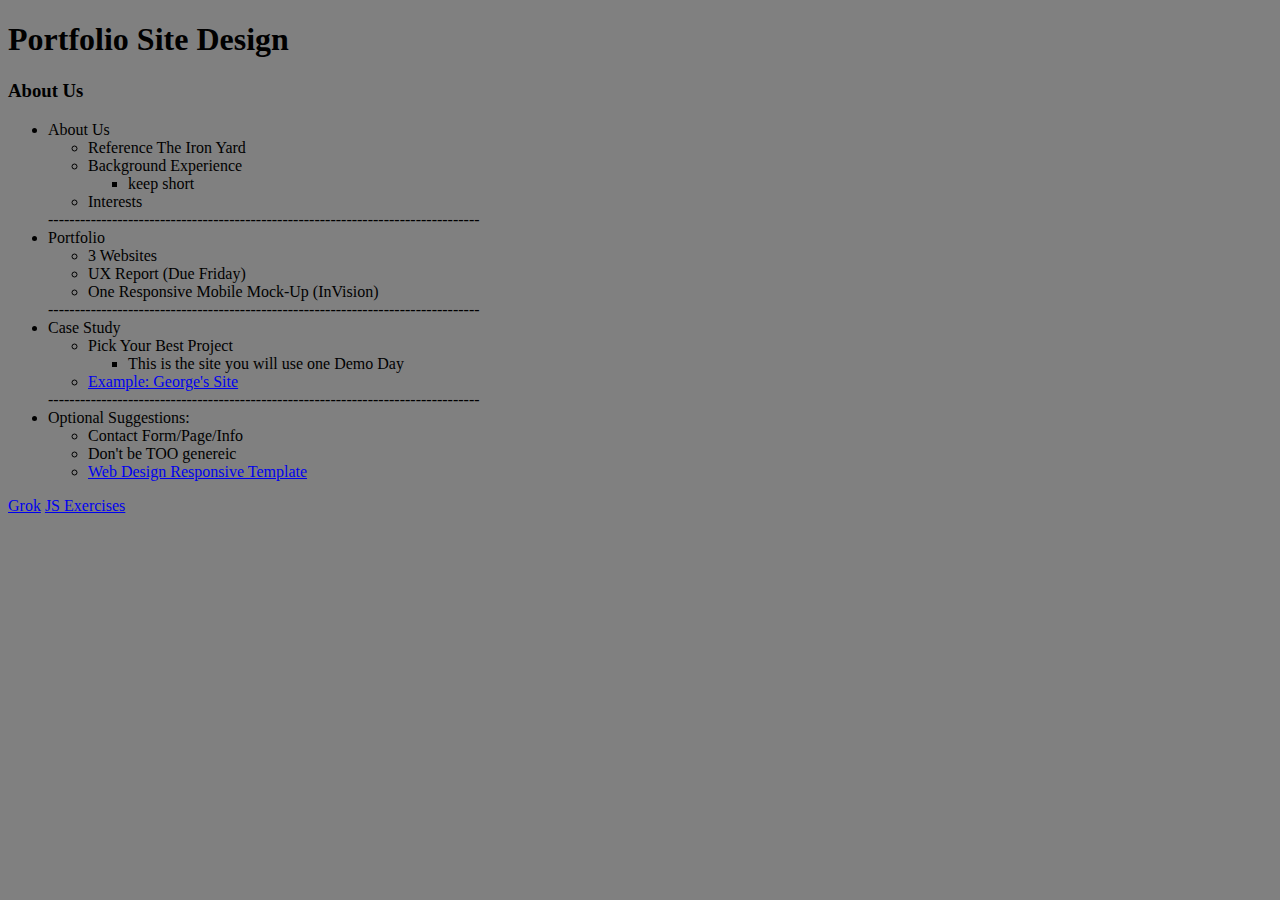
<file: index.html>
<!DOCTYPE html>
<html lang="en">
<head>
	<title>Document</title>
</head>
<body style="background: gray">
	<h1>Portfolio Site Design</h1>
	<h3>About Us</h3>
	<ul>
		<li>About Us
			<ul>
				<li>Reference The Iron Yard</li>
				<li>Background Experience
					<ul>
						<li>keep short</li>
					</ul>
				</li>
				<li>Interests</li>
			</ul>
		</li>
---------------------------------------------------------------------------------
		<li>Portfolio
			<ul>
				<li>3 Websites</li>
				<li>UX Report (Due Friday)</li>
				<li>One Responsive Mobile Mock-Up (InVision)</li>
			</ul>
		</li>
---------------------------------------------------------------------------------
		<li>Case Study</li>
		<ul>
			<li>Pick Your Best Project
				<ul>
					<li>This is the site you will use one Demo Day</li>
				</ul>
			</li>
			<li><a href="http://www.geoperez.com">Example: George's Site</a></li>
		</ul>
---------------------------------------------------------------------------------
	<li>Optional Suggestions:
		<ul>
			<li>Contact Form/Page/Info</li>
			<li>Don't be TOO genereic</li>
			<li><a href="https://www.google.com/search?q=web+design+responsive+template&espv=2&biw=1920&bih=910&source=lnms&tbm=isch&sa=X&ei=aV2RVYewEYjt-AGIlYGwBQ&ved=0CAYQ_AUoAQ">Web Design Responsive Template</a></li>
		</ul>
	</li>
	</ul>


	<a href="Grok/index.html">Grok</a>
	<a href="Javascript Practice">JS Exercises</a>
</body>
</html>
</file>
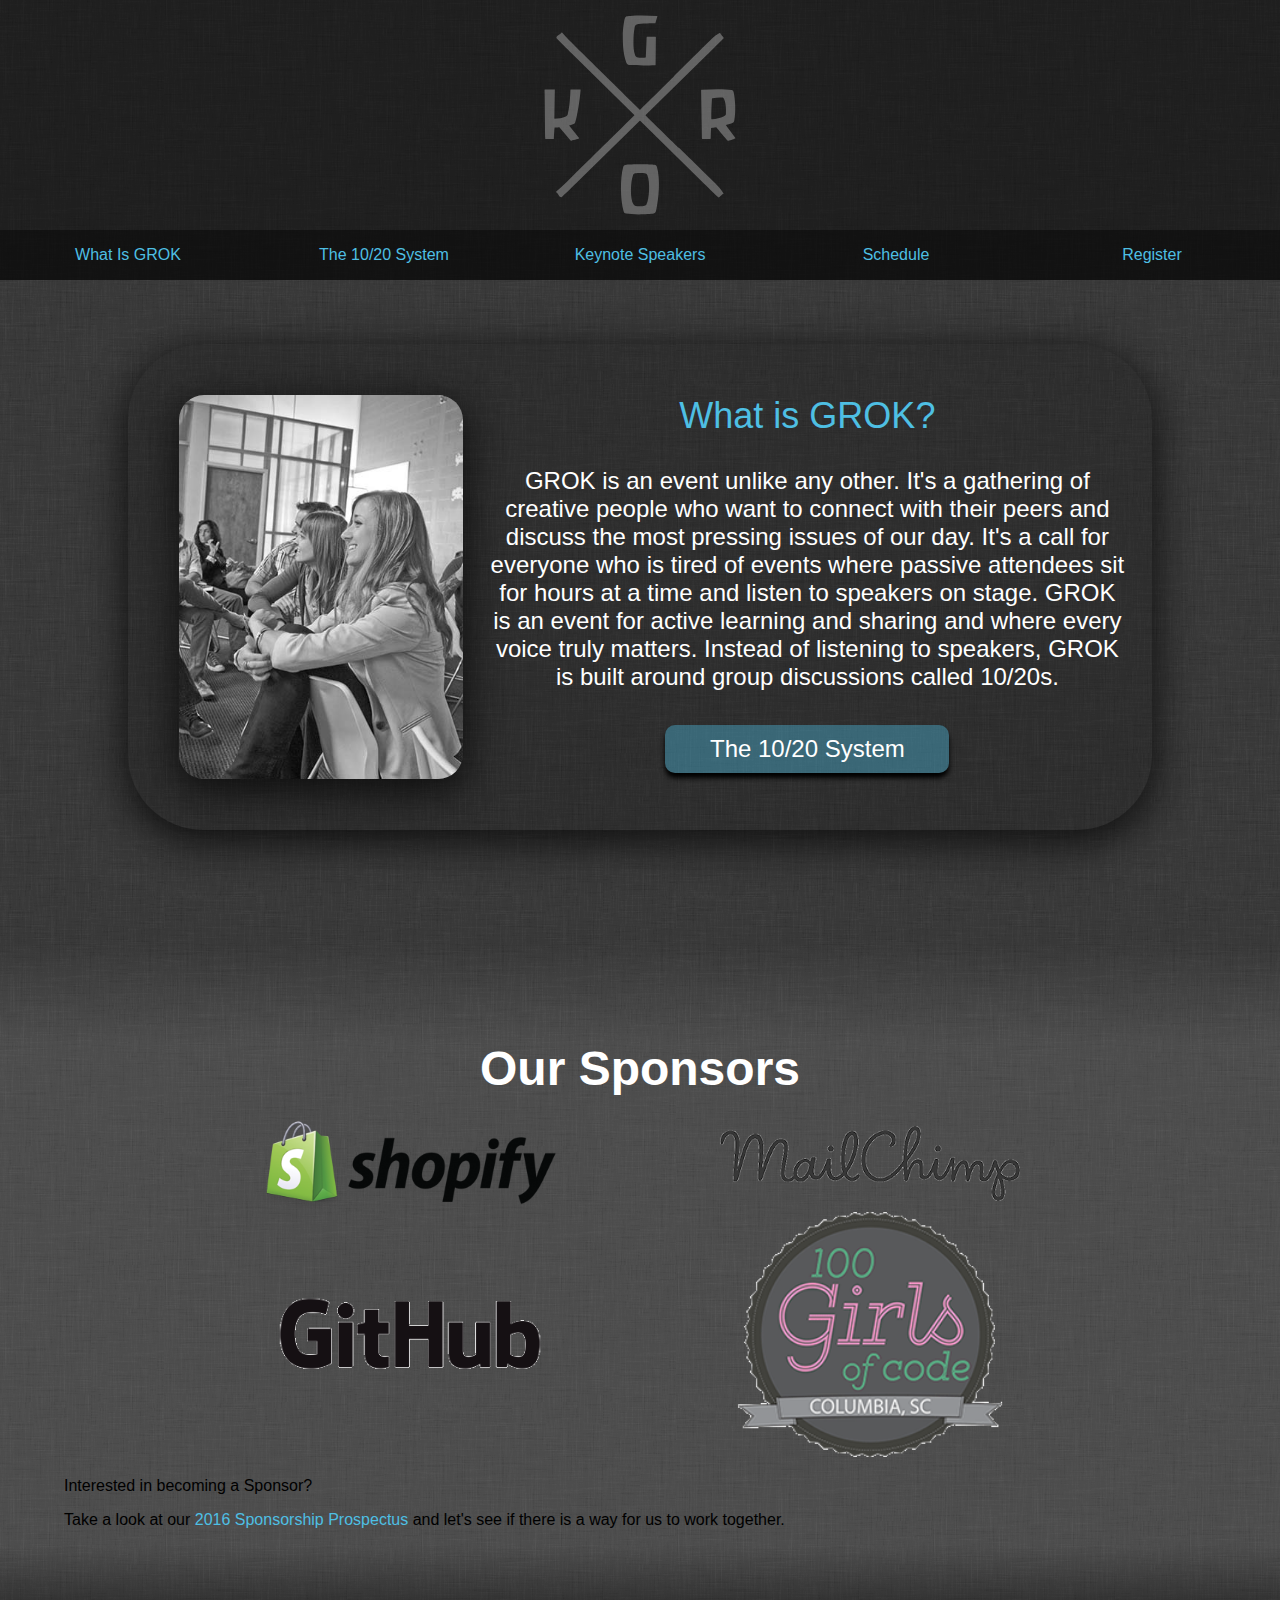
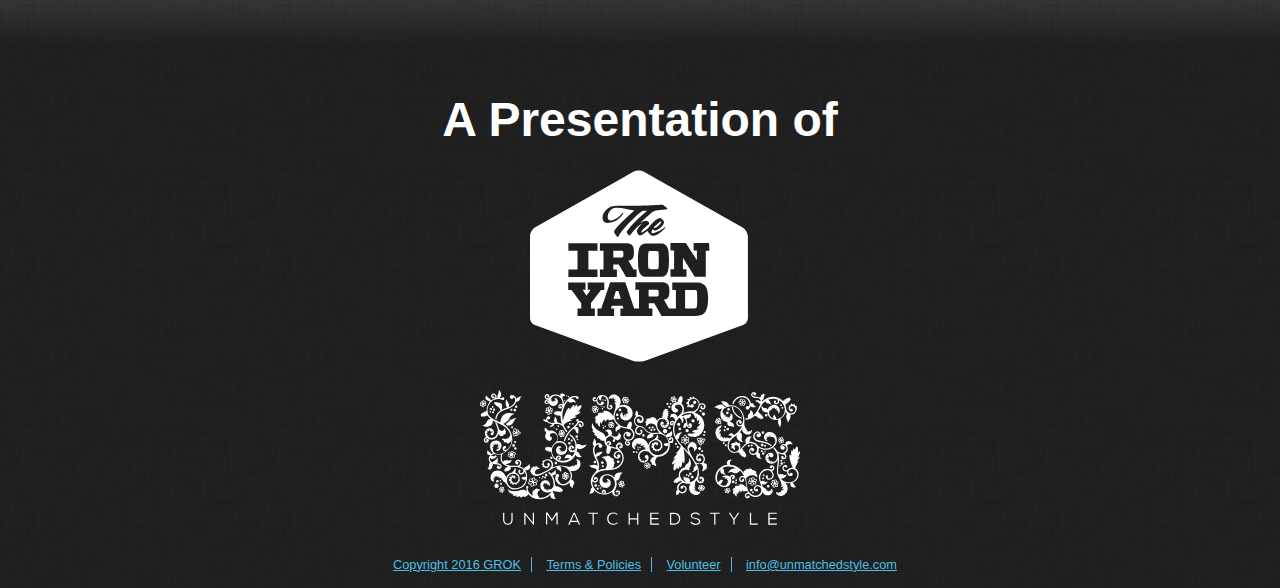
<file: Grok/index.html>
<!DOCTYPE HTML>
<html>
	<head>
		<title>Greenville GROK 2016</title>
			<link rel="stylesheet" type="text/css" href="css/normalize.css">
			<link rel="stylesheet" type="text/css" href="css/styles.css">
			<script src="js/jquery-1.11.3.min.js"></script>	
			<script src="js/script.js"></script>
	</head>

	<body>
		<!-- Div that contains entire site -->
		<div class="site"> 
			
			<header>
				
				 <!-- Div Containing entire Header -->
				<div class="header cf">
						
					<div class="logodiv cf"><img src="img/logo.svg" alt="GROK Logo">
					</div><ul class="mainnav">
						
						<a href="#"><li class="navbutton nb1"><p>What Is GROK</p></li></a
						><a href="#"><li class="navbutton nb2"><p>The 10/20 System</p></li></a
						><a href="#"><li class="navbutton nb4"><p>Keynote Speakers</p></li></a
						><a href="#"><li class="navbutton nb5"><p>Schedule</p></li></a
						><a href="#"><li class="navbutton nb6"><p>Register</p></li></a
					></ul>
				</div> <!-- End of div.header -->
			</header> <!-- End of Header -->

			<!-- Main Content -->
			<div class="bodywrapper"> 

				<!-- Div Containing entire Body -->
				<div class="body"> 
					
					<!-- Div Containing the Changeable Boxes -->					
					<div class="dyndiv cf"> 
						
						<div id="nb1" class="featurebox fb1 fbvis cf">
							<img src="img/boximg1.jpg" alt="" align="left" />
							<div class="right">
								<h2 class="featuretitle featuretitle1">What is GROK?</h2> <!-- End of .featuretitle1 -->
								<p class="featuretext featuretext1">GROK is an event unlike any other. It's a gathering of creative people who want to connect with their peers and discuss the most pressing issues of our day.
									It's a call for everyone who is tired of events where passive attendees sit for hours at a time and listen to speakers on stage. GROK is an event for active learning and sharing and where every voice truly matters.
									Instead of listening to speakers, GROK is built around group discussions called 10/20s.</p> <!-- End of .featuretext1 -->
									<button class="navbutton nb2">The 10/20 System</button>
							</div> <!-- End of .right -->
						</div> <!-- End of .featurebox1 -->
						
						<div id="nb2" class="featurebox fb2 fbhid cf">
							<img src="img/boximg2.png" alt="" align="left" />
							<div class="right">
								<h2 class="featuretitle featuretitle2">The 10/20 System</h2> <!-- End of .featuretitle2 -->
								<p class="featuretext featuretext2">10/20s are mediated discussions between about a dozen participants. Any participant in a 10/20 can propose a topic for discussion. You can talk about software, your work environment, your personal challenges - anything that's on your mind.</p> <!-- End of .featuretext2 -->
								<p class="featuretext featuretext21">After 10 minutes of conversation, the session leader can choose to close the topic and ask for another. If the conversation is particularly interesting, the session leader can extend the clock for another 10 minutes, hence the name, "10/20s." </p> <!-- End of .featuretext featuretext2 1 -->
							</div> <!-- End of .right -->								
						</div> <!-- End of .featurebox2 -->

						<div id="nb4" class="featurebox fb4 fbhid cf">
								<h1>Keynote Speakers</h1>
								<div class="fb4box cf">
									<img src="img/aaron-draplin.jpg" alt="" align="left" />
									<div class="right">
										<h2 class="featuretitle featuretitle4">Aaron Draplin, Draplin Design</h2> <!-- End of .featuretitle4 -->
										<p class="featuretext featuretext4">Raised in the Michigan Northwoods, schooled at the Minneapolis College of Art and Design, and currently hunkered down in the mighty Pacific Northwest, the <a href="http://draplin.com/">Draplin Design Co.</a> proudly rolls up its sleeves on a number of projects related to the Print, Identity, Web Development, Illustration and Gocco Muscle categories.</p> <!-- End of .featuretext4 -->
									</div> <!-- End of .right -->	
								</div> <!-- End of .fb4box -->

								<div class="fb4box boxright cf">
									<img src="img/carlsmith.jpg" alt="" align="right" />
									<div class="right">
										<h2 class="featuretitle featuretitle4">Carl Smith, nGen Works</h2> <!-- End of .featuretitle4 -->
										<p class="featuretext featuretext4">Owner and founder of <a href="http://ngenworks.com/">nGen Works</a>, Carl's role is that of an advisor, to nGen and other companies, on how to create self-sustaining teams that perfrom at the highest levels.</p> <!-- End of .featuretext4 -->
									</div> <!-- End of .right -->	
								</div> <!-- End of .fb4box -->

								<div class="fb4box cf">
									<img src="img/jenn-lukas.jpg" alt="" align="left" />
									<div class="right">
										<h2 class="featuretitle featuretitle4">Jenn Lukas, Ind. Web Designer</h2> <!-- End of .featuretitle4 -->
										<p class="featuretext featuretext4">Jenn Lukas is a multi-talented front-end consultant and freelancer developer in Philadelphia and is the founder of Ladies in Tech. She writes for <a href="http://www.thenerdary.net/">The Nerdary</a>, is a columnist for <a href="http://www.netmagazine.com/">.net magazine</a>, and has contributed to <a href="http://the-pastry-box-project.net/baker/jenn-lukas/">The Pastry Box Project</a>. She has spoken at a <a href="http://lanyrd.com/profile/jennlukas/">variety of conferences</a> including dConstruct, An Event Apart, and CSS Dev Conference.</p> <!-- End of .featuretext4 -->
										<p class="featuretext featuretext4">Jenn's past experiences range from creating Navy training simulations to leading the front-end team at Happy Cog as Interactive Development Director. She was named one of <a href="http://mashable.com/2010/07/28/developer-hacker-women-twitter/">Mashable's 15 Developer/Hacker Women to Follow on Twitter</a>, and you can find her on <a href="https://twitter.com/jennlukas">Twitter</a> posting development and cat-related news. When she's not crafting sites with the finest of web standards, Jenn teaches HTML and CSS for <a href="http://girldevelopit.com/chapters/philadelphia">GirlDevelopIt</a>.</p> <!-- End of .featuretext4 -->
									</div> <!-- End of .right -->	
								</div> <!-- End of .fb4box -->

								<div class="fb4box boxright cf">
									<img src="img/paul-roof.jpg" alt="" align="right" />
									<div class="right">
										<h2 class="featuretitle featuretitle4">Dr. Paul Roof, Holy City Beard & Moustache Society</h2> <!-- End of .featuretitle4 -->
										<p class="featuretext featuretext4">Paul Roof is an Associate Professor of Sociology at Charleston Southern University and specializes in urban studies and popular culture.</p> <!-- End of .featuretext4 -->
										<p class="featuretext featuretext4">In 2007, while teaching at the College of Charleston, Paul founded the Holy City Beard & Moustache Society. This American Beardsman's recent beard contest victories include 5th Place in the World Freestyle Beard 2011, 1st Place Freestyle Beard in the Miami Beard & Moustache Championships 2011, 3rd Place Full Beard Natural in the North Carolina Beard & Moustache Championships 2012, and 3rd Place Freestyle Beard in the East Coast Beard & Moustache Championships held in Philadelphia 2012, and 2nd Place Freestyle Beard in the National Beard & Moustache Championships held in New Orleans in 2013. His beard has been featured on Buzzfeed, GQ Magazine, UK Telegraph, Reader's Digest and Ripley's Believe It or Not!.</p> <!-- End of .featuretext4 -->
									</div> <!-- End of .right -->	
								</div> <!-- End of .fb4box -->
						</div> <!-- End of .featurebox4 -->
						
						<div id="nb5" class="featurebox fb5 fbhid cf">
							<!-- <img src="img/boximg5.png" alt="" align="left" /> -->
							<div class="right">
								<h2 class="featuretitle featuretitle5">Full Schedule</h2> <!-- End of .featuretitle5 -->
							</div> <!-- End of .right -->
							
							<div class="day day1">
								
								<a class="calday calday1" href="#">Tuesday, April 28th</a> <!-- End of .calday -->
								
								<div id="calday1" class="daybyday isHidden cf">
									
									<div class="bs">
										
										<div class="floater">
											
											<p>Check-in early with us at The Iron Yard</p>
											
											<p class="lastp">The Iron Yard HQ - Bank of America Building 4th floor, Main street Greenville, SC 29601 (<a href="https://goo.gl/maps/4ACOl">map</a>)</p>

										</div> <!-- End of .floater -->
										
										<div class="otherbs">

											<h3 class="time">6:00pm - 8:00pm</h3>
											
											<h4 class="info">Early Registration & Hang Out at The Iron Yard</h4>

										</div> <!-- End of .otherbs -->
									
									</div> <!-- End of .bs -->
								
								</div> <!-- End of .daybyday -->
							
							</div> <!-- End of .day -->
							
							<div class="day day2">
								<a class="calday calday2" href="#">Wednesday, April 29th</a> <!-- End of .calday -->
								<div id="calday2" class="daybyday isHidden cf">
									
									<div class="bs">
										
										<div class="floater">
											
											<p>Check-in early with us at the Mill.</p>
											
											<p class="lastp">*<a href="http://www.methodicalcoffee.com">Methodical Coffee</a> will have a pop-up brew bar on site in the mornings and afternoon so you can purchase some top-notch coffee to kick the day off with. (We'll also have complimentary brewed coffee and tea available all day.)</p>
										
										</div> <!-- End of .floater -->
										
										<div class="otherbs">
											
											<h3 class="time">7:30am</h3> <!-- End of .time -->
											
											<h4 class="info">Registration Opens</h4> <!-- End of .info -->
										
										</div> <!-- End of .otherbs -->
									
									</div> <!-- End of .bs -->

									<div class="bs">
										
										<div class="floater">
											
											<p>Carl Smith</p>
											
											<p>Owner and founder of nGen Works, Carl's role is that of an advisor, to nGen and other companies, on how to create self-sustaining teams that perform at the highest levels.</p>
										
										</div> <!-- End of .floater -->
										
										<div class="otherbs">
											
											<h3 class="time">9:00am - 10:00am</h3> <!-- End of .time -->
											
											<h4 class="info">Welcome Message & Opening Keynote</h4> <!-- End of .info -->
										
										</div> <!-- End of .otherbs -->
									
									</div> <!-- End of .bs -->

									<div class="bs">
										
										<div class="floater">
											
											<p>10/20 Session #1</p>

											<p>Attendees will be be put in groups by lottery for group discussions.</p>
										
										</div> <!-- End of .floater -->
										
										<div class="otherbs">
											
											<h3 class="time">11:00am - 11:30am</h3> <!-- End of .time -->
											
											<h4 class="info">10/20 Session #1</h4> <!-- End of .info -->
										
										</div> <!-- End of .otherbs -->
									
									</div> <!-- End of .bs -->

									<div class="bs">
										
										<div class="floater">
											
											<p>Enjoy a catered lunch right there in the Mill. Continue the conversations you started during your 10/20 Session throughout lunch.</p>
										
										</div> <!-- End of .floater -->
										
										<div class="otherbs">
											
											<h3 class="time">11:30am - 1:00pm</h3> <!-- End of .time -->
											
											<h4 class="info">Lunch</h4> <!-- End of .info -->
										
										</div> <!-- End of .otherbs -->
									
									</div> <!-- End of .bs -->

								</div> <!-- End of .daybyday -->

							</div> <!-- End of .day -->
							
							<div class="day day3">
								<a class="calday calday3" href="#">Thursday, April 30th</a> <!-- End of .calday -->
								<div id="calday3" class="daybyday isHidden cf">
									
									<div class="bs">
										
										<div class="floater">
											
											<p>Check-in early with us at the Mill.</p>
											
											<p class="lastp">*<a href="http://www.methodicalcoffee.com">Methodical Coffee</a> will have a pop-up brew bar on site in the mornings and afternoon so you can purchase some top-notch coffee to kick the day off with. (We'll also have complimentary brewed coffee and tea available all day.)</p>
										
										</div> <!-- End of .floater -->
										
										<div class="otherbs">
											
											<h3 class="time">7:30am</h3> <!-- End of .time -->
											
											<h4 class="info">Registration Opens</h4> <!-- End of .info -->
										
										</div> <!-- End of .otherbs -->
									
									</div> <!-- End of .bs -->

									<div class="bs">
										
										<div class="floater">
											
											<p>Carl Smith</p>
											
											<p>Owner and founder of nGen Works, Carl's role is that of an advisor, to nGen and other companies, on how to create self-sustaining teams that perform at the highest levels.</p>
										
										</div> <!-- End of .floater -->
										
										<div class="otherbs">
											
											<h3 class="time">9:00am - 10:00am</h3> <!-- End of .time -->
											
											<h4 class="info">Welcome Message & Opening Keynote</h4> <!-- End of .info -->
										
										</div> <!-- End of .otherbs -->
									
									</div> <!-- End of .bs -->

									<div class="bs">
										
										<div class="floater">
											
											<p>10/20 Session #1</p>

											<p>Attendees will be be put in groups by lottery for group discussions.</p>
										
										</div> <!-- End of .floater -->
										
										<div class="otherbs">
											
											<h3 class="time">11:00am - 11:30am</h3> <!-- End of .time -->
											
											<h4 class="info">10/20 Session #1</h4> <!-- End of .info -->
										
										</div> <!-- End of .otherbs -->
									
									</div> <!-- End of .bs -->

									<div class="bs">
										
										<div class="floater">
											
											<p>Enjoy a catered lunch right there in the Mill. Continue the conversations you started during your 10/20 Session throughout lunch.</p>
										
										</div> <!-- End of .floater -->
										
										<div class="otherbs">
											
											<h3 class="time">11:30am - 1:00pm</h3> <!-- End of .time -->
											
											<h4 class="info">Lunch</h4> <!-- End of .info -->
										
										</div> <!-- End of .otherbs -->
									
									</div> <!-- End of .bs -->
								</div> <!-- End of .daybyday -->
							</div> <!-- End of .day -->
							
							<div class="day day4">
								<a class="calday calday4" href="#">Friday, May 1st</a> <!-- End of .calday -->
								<div id="calday4" class="daybyday isHidden cf"><div class="bs">
										
										<div class="floater">
											
											<p>Check-in early with us at the Mill.</p>
											
											<p class="lastp">*<a href="http://www.methodicalcoffee.com">Methodical Coffee</a> will have a pop-up brew bar on site in the mornings and afternoon so you can purchase some top-notch coffee to kick the day off with. (We'll also have complimentary brewed coffee and tea available all day.)</p>
										
										</div> <!-- End of .floater -->
										
										<div class="otherbs">
											
											<h3 class="time">7:30am</h3> <!-- End of .time -->
											
											<h4 class="info">Registration Opens</h4> <!-- End of .info -->
										
										</div> <!-- End of .otherbs -->
									
									</div> <!-- End of .bs -->

									<div class="bs">
										
										<div class="floater">
											
											<p>Carl Smith</p>
											
											<p>Owner and founder of nGen Works, Carl's role is that of an advisor, to nGen and other companies, on how to create self-sustaining teams that perform at the highest levels.</p>
										
										</div> <!-- End of .floater -->
										
										<div class="otherbs">
											
											<h3 class="time">9:00am - 10:00am</h3> <!-- End of .time -->
											
											<h4 class="info">Welcome Message & Opening Keynote</h4> <!-- End of .info -->
										
										</div> <!-- End of .otherbs -->
									
									</div> <!-- End of .bs -->

									<div class="bs">
										
										<div class="floater">
											
											<p>10/20 Session #1</p>

											<p>Attendees will be be put in groups by lottery for group discussions.</p>
										
										</div> <!-- End of .floater -->
										
										<div class="otherbs">
											
											<h3 class="time">11:00am - 11:30am</h3> <!-- End of .time -->
											
											<h4 class="info">10/20 Session #1</h4> <!-- End of .info -->
										
										</div> <!-- End of .otherbs -->
									
									</div> <!-- End of .bs -->

									<div class="bs">
										
										<div class="floater">
											
											<p>Enjoy a catered lunch right there in the Mill. Continue the conversations you started during your 10/20 Session throughout lunch.</p>
										
										</div> <!-- End of .floater -->
										
										<div class="otherbs">
											
											<h3 class="time">11:30am - 1:00pm</h3> <!-- End of .time -->
											
											<h4 class="info">Lunch</h4> <!-- End of .info -->
										
										</div> <!-- End of .otherbs -->
									
									</div> <!-- End of .bs --></div> <!-- End of .daybyday -->
							</div> <!-- End of .day -->
						</div> <!-- End of .featurebox5 -->
						
						<div id="nb6" class="featurebox fb6 fbhid cf">
							<div class="right">
								<h2 class="featuretitle featuretitle6">Register Now!</h2> <!-- End of .featuretitle6 -->
								<p class="featuretext featuretext6">Reserve your spot for GROK 2016 for $250.</p> <!-- End of .featuretext6 -->
								<button class="navbutton nb6">Reserve Now</button>

								<h2 class="featuretitle featuretitle7">Stay in the Loop</h2> <!-- End of .featuretext featuretext7 -->
								<p class="featuretext">Register below for our newsletter:</p> <!-- End of .featuretext -->
								<input id="email" type="text" value="Email"/>
								<input id="fullname" type="text" value="Full Name"/>
								<button class="news">Register</button>
							</div> <!-- End of .right -->
						</div> <!-- End of .box6 -->
					</div> <!-- End of div.dynamicdiv -->
				</div> <!-- End of div.body -->
			</div> <!-- End of div.bodywrap -->

			<footer>
				<div class="fancygradient1">
					
				</div> <!-- End of .fancygradient1 -->
				<div class="footertop"> <!-- Div Containing entire Footer -->
					<h2>Our Sponsors</h2>
					<div class="sponsors cf">
						<table class="sponsorlogos">
							<tr>
								<td><a href="http://www.shopify.com/"><img src="img/spons3.png" alt="" class="sponsor" /></a></td>
								<td><a href="http://www.mailchimp.com/"><img src="img/spons1.png" alt="" class="sponsor" /></a></td>
							</tr>
							<tr>
								<td><a href="http://www.github.com/"><img src="img/spons2.png" alt="" class="sponsor" /></a></td>
								<td><a href="http://www.100girlsofcode.com/"><img src="img/spons4.png" alt="" class="sponsor" /></a></td>
							</tr>
						</table> <!-- End of .sponsorlogos -->

						<p>Interested in becoming a Sponsor?</p>
						<p>Take a look at our <a href="">2016 Sponsorship Prospectus</a> and let's see if there is a way for us to work together.</p>
					
					</div> <!-- End of .sponsors -->


				</div> <!-- End of div.footertop -->
				
				<div class="fancygradient2"></div> <!-- End of .fancygradient -->

				<div class="footermid">
					<h2>A Presentation of</h2>
					<div class="hosts cf">
						<a href="http://theironyard.com/" class="tiy hostlogo cf"></a> <!-- End of .tiy -->
						<a href="http://unmatchedstyle.com/" class="ums hostlogo cf"></a> <!-- End of .ums -->
					</div> <!-- End of .hosts cf -->
					<a href="#" class="footnav fn1">Copyright 2016 GROK</a> <!-- End of .footnav fn1 -->
					<a href="#" class="footnav fn2">Terms & Policies</a> <!-- End of .footnav fn2 -->
					<a href="#" class="footnav fn3">Volunteer</a> <!-- End of .footnav fn3 -->
					<a href="#" class="footnav fn4">info@unmatchedstyle.com</a> <!-- End of .footnav fn4 -->
				</div> <!-- End of .footermid -->
			</footer>
		</div> <!-- End of div.site -->
	</body>
</html>
</file>
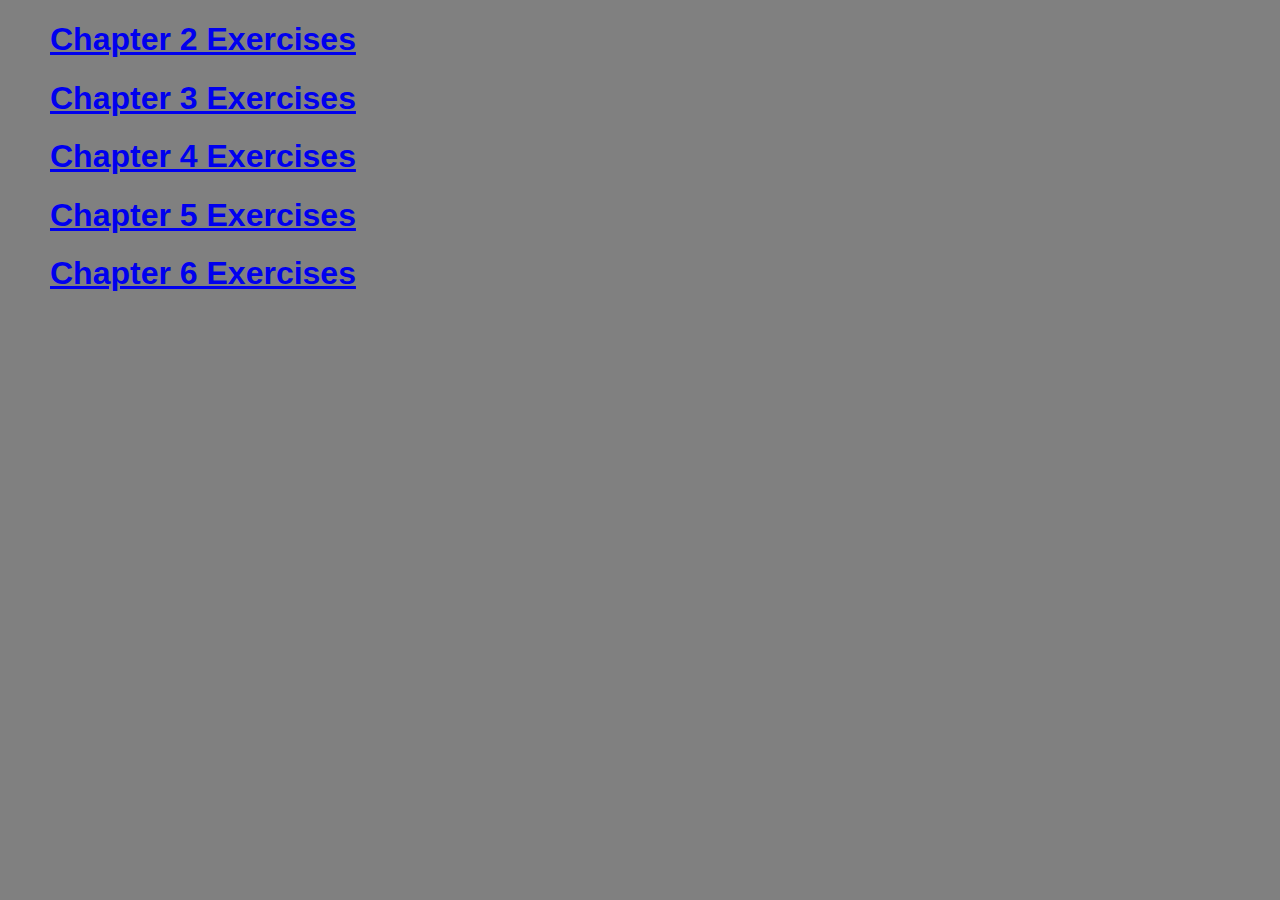
<file: Javascript Practice/index.html>
<!DOCTYPE HTML>
<html>
	<head>
		<title>Eloquent Javascript Exercises</title>
			<link rel="stylesheet" type="text/css" href="css/normalize.css">
			<link rel="stylesheet" type="text/css" href="css/style.css">
		
			<script src="js/jquery-1.11.3.min.js"></script>
			<script src="js/script.js"></script>
	</head>

	<body>
		<a href="#" class="button chap2"><h1>Chapter 2 Exercises</h1></a>
		<div id="chap2" class="hidden">
			<a href="#" class="exercise ch2ex1"><h2>Exercise 1</h2></a>
			<h3>Hashtag Triangle Recursive Loop</h3>
			<div id="ch2ex1" class="exhidden triangle"></div>

			<a href="#" class="exercise ch2ex2"><h2>Exercise 2</h2></a>
			<h3>Fizz Buzz Recursive Functions</h3>
			<div id="ch2ex2" class="exhidden fizzbuzz"></div>

			<a href="#" class="exercise ch2ex3"><h2>Exercise 3</h2></a>
			<h3>Chess Board Recursive Function</h3>
			<div id="ch2ex3" class="exhidden chessboard"></div>

		</div>
		
		<a href="#" class="button chap3"><h1>Chapter 3 Exercises</h1></a>
		<div id="chap3" class="hidden">
			<a href="#" class="exercise ch3ex1"><h2>Exercise 1</h2></a>
			<h3>Function that returns smallest number</h3>
			<div id="ch3ex1" class="minimum exhidden"></div>
			<a href="#" class="exercise ch3ex2"><h2>Exercise 2</h2></a>
			<h3>Checking if a number is Even or Odd</h3>
			<div id="ch3ex2" class="recursion exhidden"></div>
			<a href="#" class="exercise ch3ex3"><h2>Exercise 3</h2></a>
			<h3>Counting how many of a character are in a string</h3>
			<div id="ch3ex3" class="beans exhidden"></div>
		</div>

		<a href="#" class="button chap4"><h1>Chapter 4 Exercises</h1></a>
		<div id="chap4" class="hidden">
			<a href="#" class="exercise ch4ex1"><h2>Exercise 1</h2></a>
			<h3>_</h3>
			<div id="ch4ex1" class="ch4ex1 exhidden"></div>
			<a href="#" class="exercise ch3ex2"><h2>Exercise 2</h2></a>
			<h3>_</h3>
			<div id="ch4ex2" class="ch4ex2 exhidden"></div>
			<a href="#" class="exercise ch3ex3"><h2>Exercise 3</h2></a>
			<h3>_</h3>
			<div id="ch4ex3" class="ch4ex3 exhidden"></div>
		</div>

		<a href="#" class="button chap5"><h1>Chapter 5 Exercises</h1></a>
		<div id="chap5" class="hidden">
			<a href="#" class="exercise ch5ex1"><h2>Exercise 1</h2></a>
			<h3>_</h3>
			<div id="ch5ex1" class="ch5ex1 exhidden"></div>
			<a href="#" class="exercise ch5ex2"><h2>Exercise 2</h2></a>
			<h3>_</h3>
			<div id="ch5ex2" class="ch5ex2 exhidden"></div>
			<a href="#" class="exercise ch5ex3"><h2>Exercise 3</h2></a>
			<h3>_</h3>
			<div id="ch5ex3" class="ch5ex3 exhidden"></div>
		</div>

		<a href="#" class="button chap6"><h1>Chapter 6 Exercises</h1></a>
		<div id="chap6" class="hidden">
			<a href="#" class="exercise ch6ex1"><h2>Exercise 1</h2></a>
			<h3>_</h3>
			<div id="ch6ex1" class="ch6ex1 exhidden"></div>
			<a href="#" class="exercise ch6ex2"><h2>Exercise 2</h2></a>
			<h3>_</h3>
			<div id="ch6ex2" class="ch6ex2 exhidden"></div>
			<a href="#" class="exercise ch6ex3"><h2>Exercise 3</h2></a>
			<h3>_</h3>
			<div id="ch6ex3" class="ch6ex3 exhidden"></div>
		</div>

	</body>
</html>


<!-- div#chap3.hidden>(h2{Exercise $}+h3{_}+div.ch3ex$)*3 -->
</file>
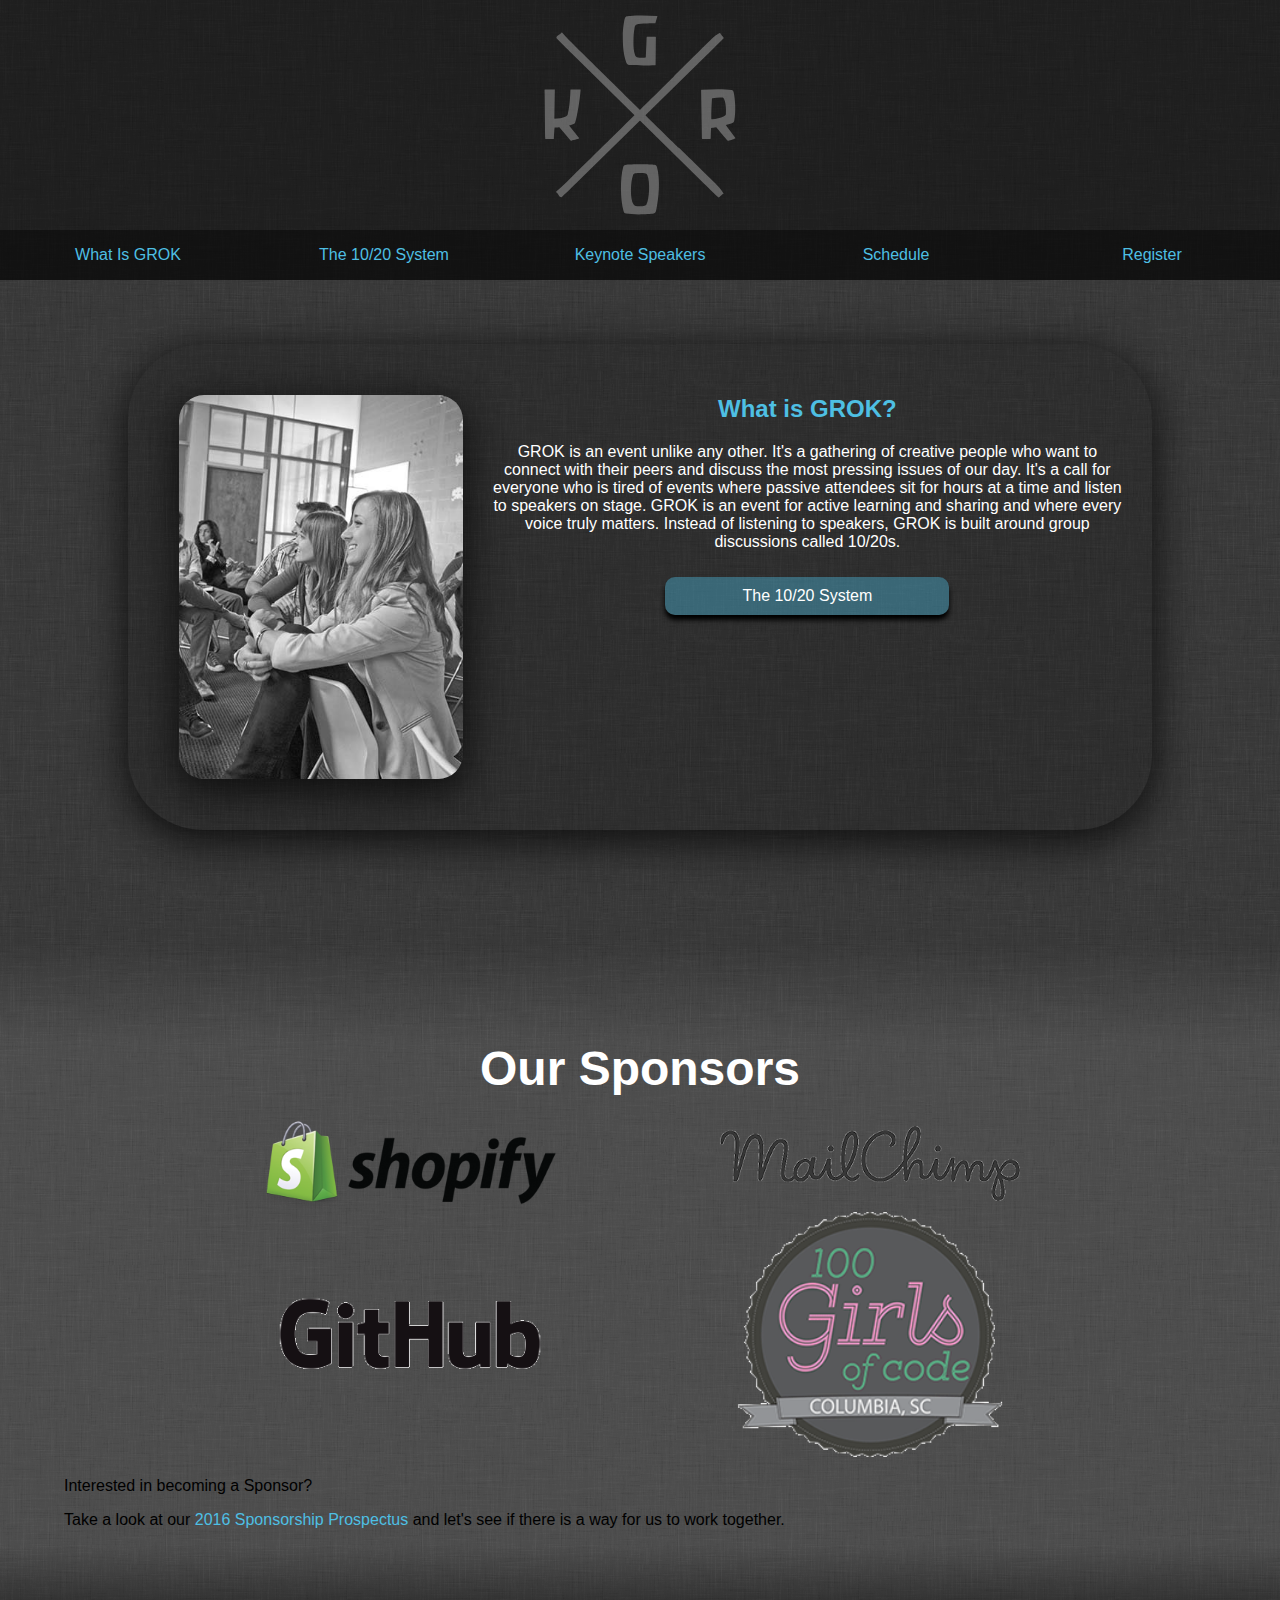
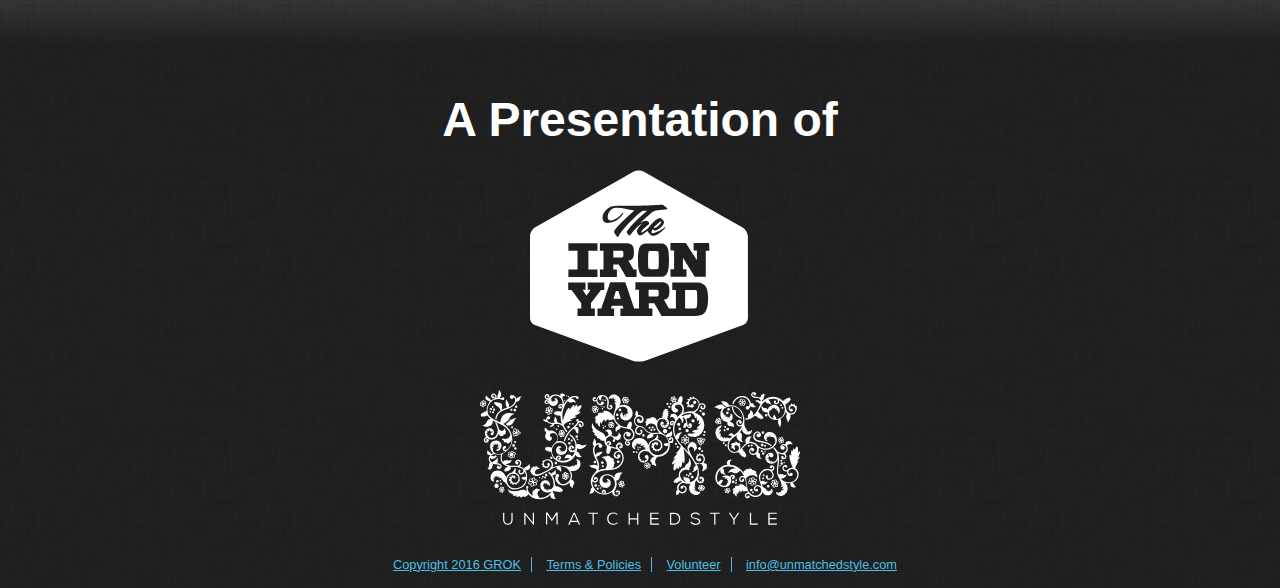
<file: Grok/index/index.html>
<!DOCTYPE HTML>
<html>
	<head>
		<title>Greenville GROK 2016</title>
			<link rel="stylesheet" type="text/css" href="css/normalize.css">
			<link rel="stylesheet" type="text/css" href="css/styles.css">
			<script src="js/jquery-1.11.3.min.js"></script>	
			<script src="js/script.js"></script>
	</head>

	<body>
		<!-- Div that contains entire site -->
		<div class="site"> 
			
			<header>
				
				 <!-- Div Containing entire Header -->
				<div class="header cf">
						
					<div class="logodiv cf"><img src="img/logo.svg" alt="GROK Logo">
					</div><ul class="mainnav">
						
						<a href="#"><li class="navbutton nb1"><p>What Is GROK</p></li></a
						><a href="#"><li class="navbutton nb2"><p>The 10/20 System</p></li></a
						><a href="#"><li class="navbutton nb4"><p>Keynote Speakers</p></li></a
						><a href="#"><li class="navbutton nb5"><p>Schedule</p></li></a
						><a href="#"><li class="navbutton nb6"><p>Register</p></li></a
					></ul>
				</div> <!-- End of div.header -->
			</header> <!-- End of Header -->

			<!-- Main Content -->
			<div class="bodywrapper"> 

				<!-- Div Containing entire Body -->
				<div class="body"> 
					
					<!-- Div Containing the Changeable Boxes -->					
					<div class="dyndiv cf"> 
						
						<div id="nb1" class="featurebox fb1 fbvis cf">
							<img src="img/boximg1.jpg" alt="" align="left" />
							<div class="right">
								<h2 class="featuretitle featuretitle1">What is GROK?</h2> <!-- End of .featuretitle1 -->
								<p class="featuretext featuretext1">GROK is an event unlike any other. It's a gathering of creative people who want to connect with their peers and discuss the most pressing issues of our day.
									It's a call for everyone who is tired of events where passive attendees sit for hours at a time and listen to speakers on stage. GROK is an event for active learning and sharing and where every voice truly matters.
									Instead of listening to speakers, GROK is built around group discussions called 10/20s.</p> <!-- End of .featuretext1 -->
									<button class="navbutton nb2">The 10/20 System</button>
							</div> <!-- End of .right -->
						</div> <!-- End of .featurebox1 -->
						
						<div id="nb2" class="featurebox fb2 fbhid cf">
							<img src="img/boximg2.png" alt="" align="left" />
							<div class="right">
								<h2 class="featuretitle featuretitle2">The 10/20 System</h2> <!-- End of .featuretitle2 -->
								<p class="featuretext featuretext2">10/20s are mediated discussions between about a dozen participants. Any participant in a 10/20 can propose a topic for discussion. You can talk about software, your work environment, your personal challenges - anything that's on your mind.</p> <!-- End of .featuretext2 -->
								<p class="featuretext featuretext21">After 10 minutes of conversation, the session leader can choose to close the topic and ask for another. If the conversation is particularly interesting, the session leader can extend the clock for another 10 minutes, hence the name, "10/20s." </p> <!-- End of .featuretext featuretext2 1 -->
							</div> <!-- End of .right -->								
						</div> <!-- End of .featurebox2 -->

						<div id="nb4" class="featurebox fb4 fbhid cf">
								<h1>Keynote Speakers</h1>
								<div class="fb4box cf">
									<img src="img/aaron-draplin.jpg" alt="" align="left" />
									<div class="right">
										<h2 class="featuretitle featuretitle4">Aaron Draplin, Draplin Design</h2> <!-- End of .featuretitle4 -->
										<p class="featuretext featuretext4">Raised in the Michigan Northwoods, schooled at the Minneapolis College of Art and Design, and currently hunkered down in the mighty Pacific Northwest, the <a href="http://draplin.com/">Draplin Design Co.</a> proudly rolls up its sleeves on a number of projects related to the Print, Identity, Web Development, Illustration and Gocco Muscle categories.</p> <!-- End of .featuretext4 -->
									</div> <!-- End of .right -->	
								</div> <!-- End of .fb4box -->

								<div class="fb4box boxright cf">
									<img src="img/carlsmith.jpg" alt="" align="right" />
									<div class="right">
										<h2 class="featuretitle featuretitle4">Carl Smith, nGen Works</h2> <!-- End of .featuretitle4 -->
										<p class="featuretext featuretext4">Owner and founder of <a href="http://ngenworks.com/">nGen Works</a>, Carl's role is that of an advisor, to nGen and other companies, on how to create self-sustaining teams that perfrom at the highest levels.</p> <!-- End of .featuretext4 -->
									</div> <!-- End of .right -->	
								</div> <!-- End of .fb4box -->

								<div class="fb4box cf">
									<img src="img/jenn-lukas.jpg" alt="" align="left" />
									<div class="right">
										<h2 class="featuretitle featuretitle4">Jenn Lukas, Ind. Web Designer</h2> <!-- End of .featuretitle4 -->
										<p class="featuretext featuretext4">Jenn Lukas is a multi-talented front-end consultant and freelancer developer in Philadelphia and is the founder of Ladies in Tech. She writes for <a href="http://www.thenerdary.net/">The Nerdary</a>, is a columnist for <a href="http://www.netmagazine.com/">.net magazine</a>, and has contributed to <a href="http://the-pastry-box-project.net/baker/jenn-lukas/">The Pastry Box Project</a>. She has spoken at a <a href="http://lanyrd.com/profile/jennlukas/">variety of conferences</a> including dConstruct, An Event Apart, and CSS Dev Conference.</p> <!-- End of .featuretext4 -->
										<p class="featuretext featuretext4">Jenn's past experiences range from creating Navy training simulations to leading the front-end team at Happy Cog as Interactive Development Director. She was named one of <a href="http://mashable.com/2010/07/28/developer-hacker-women-twitter/">Mashable's 15 Developer/Hacker Women to Follow on Twitter</a>, and you can find her on <a href="https://twitter.com/jennlukas">Twitter</a> posting development and cat-related news. When she's not crafting sites with the finest of web standards, Jenn teaches HTML and CSS for <a href="http://girldevelopit.com/chapters/philadelphia">GirlDevelopIt</a>.</p> <!-- End of .featuretext4 -->
									</div> <!-- End of .right -->	
								</div> <!-- End of .fb4box -->

								<div class="fb4box boxright cf">
									<img src="img/paul-roof.jpg" alt="" align="right" />
									<div class="right">
										<h2 class="featuretitle featuretitle4">Dr. Paul Roof, Holy City Beard & Moustache Society</h2> <!-- End of .featuretitle4 -->
										<p class="featuretext featuretext4">Paul Roof is an Associate Professor of Sociology at Charleston Southern University and specializes in urban studies and popular culture.</p> <!-- End of .featuretext4 -->
										<p class="featuretext featuretext4">In 2007, while teaching at the College of Charleston, Paul founded the Holy City Beard & Moustache Society. This American Beardsman's recent beard contest victories include 5th Place in the World Freestyle Beard 2011, 1st Place Freestyle Beard in the Miami Beard & Moustache Championships 2011, 3rd Place Full Beard Natural in the North Carolina Beard & Moustache Championships 2012, and 3rd Place Freestyle Beard in the East Coast Beard & Moustache Championships held in Philadelphia 2012, and 2nd Place Freestyle Beard in the National Beard & Moustache Championships held in New Orleans in 2013. His beard has been featured on Buzzfeed, GQ Magazine, UK Telegraph, Reader's Digest and Ripley's Believe It or Not!.</p> <!-- End of .featuretext4 -->
									</div> <!-- End of .right -->	
								</div> <!-- End of .fb4box -->
						</div> <!-- End of .featurebox4 -->
						
						<div id="nb5" class="featurebox fb5 fbhid cf">
							<!-- <img src="img/boximg5.png" alt="" align="left" /> -->
							<div class="right">
								<h2 class="featuretitle featuretitle5">Full Schedule</h2> <!-- End of .featuretitle5 -->
							</div> <!-- End of .right -->
							
							<div class="day day1">
								
								<a class="calday calday1" href="#">Tuesday, April 28th</a> <!-- End of .calday -->
								
								<div id="calday1" class="daybyday isHidden cf">
									
									<div class="bs">
										
										<div class="floater">
											
											<p>Check-in early with us at The Iron Yard</p>
											
											<p class="lastp">The Iron Yard HQ - Bank of America Building 4th floor, Main street Greenville, SC 29601 (<a href="https://goo.gl/maps/4ACOl">map</a>)</p>

										</div> <!-- End of .floater -->
										
										<div class="otherbs">

											<h3 class="time">6:00pm - 8:00pm</h3>
											
											<h4 class="info">Early Registration & Hang Out at The Iron Yard</h4>

										</div> <!-- End of .otherbs -->
									
									</div> <!-- End of .bs -->
								
								</div> <!-- End of .daybyday -->
							
							</div> <!-- End of .day -->
							
							<div class="day day2">
								<a class="calday calday2" href="#">Wednesday, April 29th</a> <!-- End of .calday -->
								<div id="calday2" class="daybyday isHidden cf">
									
									<div class="bs">
										
										<div class="floater">
											
											<p>Check-in early with us at the Mill.</p>
											
											<p class="lastp">*<a href="http://www.methodicalcoffee.com">Methodical Coffee</a> will have a pop-up brew bar on site in the mornings and afternoon so you can purchase some top-notch coffee to kick the day off with. (We'll also have complimentary brewed coffee and tea available all day.)</p>
										
										</div> <!-- End of .floater -->
										
										<div class="otherbs">
											
											<h3 class="time">7:30am</h3> <!-- End of .time -->
											
											<h4 class="info">Registration Opens</h4> <!-- End of .info -->
										
										</div> <!-- End of .otherbs -->
									
									</div> <!-- End of .bs -->

									<div class="bs">
										
										<div class="floater">
											
											<p>Carl Smith</p>
											
											<p>Owner and founder of nGen Works, Carl's role is that of an advisor, to nGen and other companies, on how to create self-sustaining teams that perform at the highest levels.</p>
										
										</div> <!-- End of .floater -->
										
										<div class="otherbs">
											
											<h3 class="time">9:00am - 10:00am</h3> <!-- End of .time -->
											
											<h4 class="info">Welcome Message & Opening Keynote</h4> <!-- End of .info -->
										
										</div> <!-- End of .otherbs -->
									
									</div> <!-- End of .bs -->

									<div class="bs">
										
										<div class="floater">
											
											<p>10/20 Session #1</p>

											<p>Attendees will be be put in groups by lottery for group discussions.</p>
										
										</div> <!-- End of .floater -->
										
										<div class="otherbs">
											
											<h3 class="time">11:00am - 11:30am</h3> <!-- End of .time -->
											
											<h4 class="info">10/20 Session #1</h4> <!-- End of .info -->
										
										</div> <!-- End of .otherbs -->
									
									</div> <!-- End of .bs -->

									<div class="bs">
										
										<div class="floater">
											
											<p>Enjoy a catered lunch right there in the Mill. Continue the conversations you started during your 10/20 Session throughout lunch.</p>
										
										</div> <!-- End of .floater -->
										
										<div class="otherbs">
											
											<h3 class="time">11:30am - 1:00pm</h3> <!-- End of .time -->
											
											<h4 class="info">Lunch</h4> <!-- End of .info -->
										
										</div> <!-- End of .otherbs -->
									
									</div> <!-- End of .bs -->

								</div> <!-- End of .daybyday -->

							</div> <!-- End of .day -->
							
							<div class="day day3">
								<a class="calday calday3" href="#">Thursday, April 30th</a> <!-- End of .calday -->
								<div id="calday3" class="daybyday isHidden cf">
									
									<div class="bs">
										
										<div class="floater">
											
											<p>Check-in early with us at the Mill.</p>
											
											<p class="lastp">*<a href="http://www.methodicalcoffee.com">Methodical Coffee</a> will have a pop-up brew bar on site in the mornings and afternoon so you can purchase some top-notch coffee to kick the day off with. (We'll also have complimentary brewed coffee and tea available all day.)</p>
										
										</div> <!-- End of .floater -->
										
										<div class="otherbs">
											
											<h3 class="time">7:30am</h3> <!-- End of .time -->
											
											<h4 class="info">Registration Opens</h4> <!-- End of .info -->
										
										</div> <!-- End of .otherbs -->
									
									</div> <!-- End of .bs -->

									<div class="bs">
										
										<div class="floater">
											
											<p>Carl Smith</p>
											
											<p>Owner and founder of nGen Works, Carl's role is that of an advisor, to nGen and other companies, on how to create self-sustaining teams that perform at the highest levels.</p>
										
										</div> <!-- End of .floater -->
										
										<div class="otherbs">
											
											<h3 class="time">9:00am - 10:00am</h3> <!-- End of .time -->
											
											<h4 class="info">Welcome Message & Opening Keynote</h4> <!-- End of .info -->
										
										</div> <!-- End of .otherbs -->
									
									</div> <!-- End of .bs -->

									<div class="bs">
										
										<div class="floater">
											
											<p>10/20 Session #1</p>

											<p>Attendees will be be put in groups by lottery for group discussions.</p>
										
										</div> <!-- End of .floater -->
										
										<div class="otherbs">
											
											<h3 class="time">11:00am - 11:30am</h3> <!-- End of .time -->
											
											<h4 class="info">10/20 Session #1</h4> <!-- End of .info -->
										
										</div> <!-- End of .otherbs -->
									
									</div> <!-- End of .bs -->

									<div class="bs">
										
										<div class="floater">
											
											<p>Enjoy a catered lunch right there in the Mill. Continue the conversations you started during your 10/20 Session throughout lunch.</p>
										
										</div> <!-- End of .floater -->
										
										<div class="otherbs">
											
											<h3 class="time">11:30am - 1:00pm</h3> <!-- End of .time -->
											
											<h4 class="info">Lunch</h4> <!-- End of .info -->
										
										</div> <!-- End of .otherbs -->
									
									</div> <!-- End of .bs -->
								</div> <!-- End of .daybyday -->
							</div> <!-- End of .day -->
							
							<div class="day day4">
								<a class="calday calday4" href="#">Friday, May 1st</a> <!-- End of .calday -->
								<div id="calday4" class="daybyday isHidden cf"><div class="bs">
										
										<div class="floater">
											
											<p>Check-in early with us at the Mill.</p>
											
											<p class="lastp">*<a href="http://www.methodicalcoffee.com">Methodical Coffee</a> will have a pop-up brew bar on site in the mornings and afternoon so you can purchase some top-notch coffee to kick the day off with. (We'll also have complimentary brewed coffee and tea available all day.)</p>
										
										</div> <!-- End of .floater -->
										
										<div class="otherbs">
											
											<h3 class="time">7:30am</h3> <!-- End of .time -->
											
											<h4 class="info">Registration Opens</h4> <!-- End of .info -->
										
										</div> <!-- End of .otherbs -->
									
									</div> <!-- End of .bs -->

									<div class="bs">
										
										<div class="floater">
											
											<p>Carl Smith</p>
											
											<p>Owner and founder of nGen Works, Carl's role is that of an advisor, to nGen and other companies, on how to create self-sustaining teams that perform at the highest levels.</p>
										
										</div> <!-- End of .floater -->
										
										<div class="otherbs">
											
											<h3 class="time">9:00am - 10:00am</h3> <!-- End of .time -->
											
											<h4 class="info">Welcome Message & Opening Keynote</h4> <!-- End of .info -->
										
										</div> <!-- End of .otherbs -->
									
									</div> <!-- End of .bs -->

									<div class="bs">
										
										<div class="floater">
											
											<p>10/20 Session #1</p>

											<p>Attendees will be be put in groups by lottery for group discussions.</p>
										
										</div> <!-- End of .floater -->
										
										<div class="otherbs">
											
											<h3 class="time">11:00am - 11:30am</h3> <!-- End of .time -->
											
											<h4 class="info">10/20 Session #1</h4> <!-- End of .info -->
										
										</div> <!-- End of .otherbs -->
									
									</div> <!-- End of .bs -->

									<div class="bs">
										
										<div class="floater">
											
											<p>Enjoy a catered lunch right there in the Mill. Continue the conversations you started during your 10/20 Session throughout lunch.</p>
										
										</div> <!-- End of .floater -->
										
										<div class="otherbs">
											
											<h3 class="time">11:30am - 1:00pm</h3> <!-- End of .time -->
											
											<h4 class="info">Lunch</h4> <!-- End of .info -->
										
										</div> <!-- End of .otherbs -->
									
									</div> <!-- End of .bs --></div> <!-- End of .daybyday -->
							</div> <!-- End of .day -->
						</div> <!-- End of .featurebox5 -->
						
						<div id="nb6" class="featurebox fb6 fbhid cf">
							<img src="img/register.jpg" alt="" align="left" />
							<div class="right">
								<h2 class="featuretitle featuretitle6">Register Now!</h2> <!-- End of .featuretitle6 -->
								<p class="featuretext featuretext6">Reserve your spot for GROK 2016 for $250.</p> <!-- End of .featuretext6 -->
								<button class="navbutton nb6">Reserve Now</button>

								<h2 class="featuretitle featuretitle7">Stay in the Loop</h2> <!-- End of .featuretext featuretext7 -->
								<p class="featuretext">Register below for our newsletter:</p> <!-- End of .featuretext -->
								<input id="email" type="text" value="Email"/>
								<input id="fullname" type="text" value="Full Name"/>
								<button class="news">Register</button>
							</div> <!-- End of .right -->
						</div> <!-- End of .box6 -->
					</div> <!-- End of div.dynamicdiv -->
				</div> <!-- End of div.body -->
			</div> <!-- End of div.bodywrap -->

			<footer>
				<div class="fancygradient1">
					
				</div> <!-- End of .fancygradient1 -->
				<div class="footertop"> <!-- Div Containing entire Footer -->
					<h2>Our Sponsors</h2>
					<div class="sponsors cf">
						<table class="sponsorlogos">
							<tr>
								<td><a href="http://www.shopify.com/"><img src="img/spons3.png" alt="" class="sponsor" /></a></td>
								<td><a href="http://www.mailchimp.com/"><img src="img/spons1.png" alt="" class="sponsor" /></a></td>
							</tr>
							<tr>
								<td><a href="http://www.github.com/"><img src="img/spons2.png" alt="" class="sponsor" /></a></td>
								<td><a href="http://www.100girlsofcode.com/"><img src="img/spons4.png" alt="" class="sponsor" /></a></td>
							</tr>
						</table> <!-- End of .sponsorlogos -->

						<p>Interested in becoming a Sponsor?</p>
						<p>Take a look at our <a href="">2016 Sponsorship Prospectus</a> and let's see if there is a way for us to work together.</p>
					
					</div> <!-- End of .sponsors -->


				</div> <!-- End of div.footertop -->
				
				<div class="fancygradient2"></div> <!-- End of .fancygradient -->

				<div class="footermid">
					<h2>A Presentation of</h2>
					<div class="hosts cf">
						<a href="http://theironyard.com/" class="tiy hostlogo cf"></a> <!-- End of .tiy -->
						<a href="http://unmatchedstyle.com/" class="ums hostlogo cf"></a> <!-- End of .ums -->
					</div> <!-- End of .hosts cf -->
					<a href="#" class="footnav fn1">Copyright 2016 GROK</a> <!-- End of .footnav fn1 -->
					<a href="#" class="footnav fn2">Terms & Policies</a> <!-- End of .footnav fn2 -->
					<a href="#" class="footnav fn3">Volunteer</a> <!-- End of .footnav fn3 -->
					<a href="#" class="footnav fn4">info@unmatchedstyle.com</a> <!-- End of .footnav fn4 -->
				</div> <!-- End of .footermid -->
			</footer>
		</div> <!-- End of div.site -->
	</body>
</html>
</file>
<file: Grok/css/styles.css>
.cf {
  zoom: 1;
  /* ie 6/7 */ }
  .cf:before, .cf:after {
    content: "";
    display: table; }
  .cf:after {
    clear: both; }

body {
  background: #333 url(../img/bg.png) repeat; }

header {
  background: rgba(5, 5, 5, 0.5);
  padding: 0; }

.bodywrapper {
  padding: 5% 10%; }

footer {
  padding: 0; }

a {
  color: #4ebfe3; }

.body {
  width: 100%;
  max-width: 1400px; }

header {
  background: rgba(5, 5, 5, 0.5); }
  header .header {
    width: 100%; }
  header .logodiv {
    display: inline-block;
    width: 50%; }
    header .logodiv img {
      display: block;
      width: 100%;
      height: 200px;
      opacity: 0.3;
      margin: 0 auto; }
    @media screen and (min-width: 48em) {
      header .logodiv {
        display: block;
        margin: 0 auto;
        padding-bottom: 15px;
        padding-top: 15px; } }
  header .mainnav {
    display: inline-block;
    list-style: none;
    padding: 0;
    margin: 0;
    text-align: center;
    width: 50%;
    height: 250px; }
    @media screen and (min-width: 48em) {
      header .mainnav {
        width: 100%;
        height: 100%;
        background: rgba(5, 5, 5, 0.5); } }
    header .mainnav a {
      text-decoration: none;
      color: #4ebfe3;
      display: block;
      margin: 0;
      line-height: 50px; }
      header .mainnav a li {
        padding: 0;
        margin: 0;
        list-style: none;
        border-top-left-radius: 10px;
        border-bottom-left-radius: 10px; }
        @media screen and (min-width: 48em) {
          header .mainnav a li {
            border-radius: 0;
            border-top-left-radius: 10px;
            border-top-right-radius: 10px; } }
        header .mainnav a li:hover {
          background: rgba(78, 191, 227, 0.5); }
      header .mainnav a:first-child li {
        border-top-left-radius: 0px; }
      header .mainnav a:last-child li {
        border-bottom-left-radius: 0px; }
        @media screen and (min-width: 48em) {
          header .mainnav a:last-child li {
            border-top-right-radius: 0; } }
      @media screen and (min-width: 48em) {
        header .mainnav a {
          width: 20%;
          display: inline-block; } }
    header .mainnav p {
      margin: 0; }

.featurebox {
  text-align: center;
  color: white;
  background: rgba(5, 5, 5, 0.2);
  padding: 5% 2.5% 2.5% 5%;
  border-radius: 75px;
  -webkit-box-shadow: rgba(0, 0, 0, 0.3) 0 10px 50px, rgba(0, 0, 0, 0.3) 0 10px 40px, rgba(0, 0, 0, 0.3) 0 10px 30px;
  margin-bottom: 50px;
  font-size: 1.5em; }

.featurebox img {
  vertical-align: center;
  border-radius: 25px;
  -webkit-box-shadow: rgba(0, 0, 0, 0.3) 0 10px 50px, rgba(0, 0, 0, 0.3) 0 10px 40px, rgba(0, 0, 0, 0.3) 0 10px 30px;
  margin-right: 25px;
  margin-bottom: 25px; }

.featuretitle {
  margin-top: 0;
  color: #4ebfe3;
  font-weight: 200; }

.fbvis {
  display: block; }

.fb1 img {
  width: 30%; }

button.nb2 {
  width: 30%;
  display: inline-block;
  text-align: center;
  background: rgba(78, 191, 227, 0.4);
  border: none;
  padding: 10px;
  margin-top: 10px;
  border-radius: 10px;
  box-shadow: black 0 5px 5px; }

button.nb2:hover {
  background-color: rgba(50, 50, 50, 0.5); }

.fb2 img {
  width: 40%; }

.fb4box {
  text-align: left;
  width: 90%;
  display: block;
  border-bottom: 1px solid black;
  padding: 50px 5% 25px 5%; }

.boxright {
  text-align: right; }

.fb4 {
  padding-top: 0;
  padding-right: 0;
  padding-left: 0;
  font-size: 1.5em; }
  .fb4 h1 {
    font-weight: 200;
    color: #4ebfe3; }

.fb4 img {
  width: 25%; }

.boxright img {
  margin-left: 25px;
  margin-right: 0; }

.fb4 .fb4box:last-child {
  border-bottom: none; }

.day {
  width: 95%;
  text-align: left;
  font-size: 1.5em;
  margin-bottom: 25px; }

.calday {
  text-align: center;
  display: block;
  text-decoration: none;
  background: rgba(50, 50, 50, 0.5);
  border: 2px solid black;
  border-bottom: 5px solid black;
  border-radius: 25px;
  padding: 15px 0; }
  .calday:hover {
    background: rgba(150, 150, 150, 0.5); }

.daybyday {
  background: rgba(50, 50, 50, 0.5);
  border: 2px solid black;
  border-top: none;
  border-bottom-left-radius: 25px;
  border-bottom-right-radius: 25px;
  margin: 0 auto;
  padding-bottom: 0;
  overflow: hidden; }
  .daybyday .bs {
    overflow: hidden;
    border-bottom: 3px solid black; }
  .daybyday .bs:last-child {
    border-bottom: none; }
  .daybyday .floater {
    float: right;
    width: calc(65% - 3px);
    border-left: 3px solid black;
    padding-top: 20px; }
    .daybyday .floater p {
      font-size: 0.7em;
      margin-left: 10px; }
    .daybyday .floater p:first-child {
      margin-top: 0; }
    .daybyday .floater .lastp {
      font-size: 0.5em; }
  .daybyday .otherbs {
    display: inline-block;
    height: 100%;
    width: 33%;
    padding-top: 25px;
    padding-left: 1%;
    padding-right: 1%;
    background: rgba(5, 5, 5, 0.5);
    padding-bottom: 500px;
    margin-bottom: -500px; }
  .daybyday h3 {
    text-align: center;
    font-size: 0.8em;
    font-weight: normal;
    margin: 0; }
  .daybyday h4 {
    text-align: center;
    font-size: 0.5em;
    font-weight: normal;
    margin: 0;
    margin-top: 5px; }

button.nb6 {
  text-align: center;
  background: rgba(78, 191, 227, 0.4);
  border: none;
  padding: 10px;
  margin-top: 10px;
  border-radius: 10px;
  box-shadow: black 0 5px 5px; }

.fb6 input {
  padding: 5px;
  margin-bottom: 10px;
  border-radius: 25px;
  background: lightgrey;
  color: black;
  display: block; }
.fb6 .featuretitle7 {
  margin-top: 50px;
  margin-bottom: 5px; }
.fb6 .news {
  text-align: center;
  background: rgba(78, 191, 227, 0.4);
  border: none;
  padding: 10px;
  margin-top: 10px;
  border-radius: 10px;
  box-shadow: black 0 5px 5px; }

.footertop {
  background: rgba(255, 255, 255, 0.1);
  text-align: center; }
  .footertop h2 {
    display: inline;
    color: white;
    font-size: 3em;
    margin: 0;
    line-height: 50px; }
  .footertop .sponsors {
    margin: 0 auto;
    margin-top: 25px;
    width: 90%;
    text-align: center; }
    .footertop .sponsors .sponsorlogos {
      width: 80%;
      margin: 0 auto; }
    .footertop .sponsors tr {
      width: 50%;
      margin: 0; }
    .footertop .sponsors td {
      width: 50%;
      text-align: center;
      vertical-align: middle; }
    .footertop .sponsors .sponsor {
      width: 80%;
      max-width: 300px; }
    .footertop .sponsors p {
      text-align: left; }
      .footertop .sponsors p a {
        text-decoration: none; }

.fancygradient1 {
  text-align: center;
  height: 100px;
  background: -moz-linear-gradient(top, rgba(5, 5, 5, 0) 0%, rgba(255, 255, 255, 0.1) 100%);
  /* FF3.6+ */
  background: -webkit-gradient(linear, left top, left bottom, color-stop(0%, rgba(5, 5, 5, 0)), color-stop(100%, rgba(255, 255, 255, 0.1)));
  /* Chrome,Safari4+ */
  background: -webkit-linear-gradient(top, rgba(5, 5, 5, 0) 0%, rgba(255, 255, 255, 0.1) 100%);
  /* Chrome10+,Safari5.1+ */
  background: -o-linear-gradient(top, rgba(5, 5, 5, 0) 0%, rgba(255, 255, 255, 0.1) 100%);
  /* Opera 11.10+ */
  background: -ms-linear-gradient(top, rgba(5, 5, 5, 0) 0%, rgba(255, 255, 255, 0.1) 100%);
  /* IE10+ */
  background: linear-gradient(to bottom, rgba(5, 5, 5, 0) 0%, rgba(255, 255, 255, 0.1) 100%);
  /* W3C */
  filter: progid:DXImageTransform.Microsoft.gradient( startColorstr='#00050505', endColorstr='#1affffff',GradientType=0 );
  /* IE6-9 */ }

.fancygradient2 {
  text-align: center;
  height: 100px;
  background: -moz-linear-gradient(top, rgba(255, 255, 255, 0.1) 0%, rgba(5, 5, 5, 0.5) 100%);
  /* FF3.6+ */
  background: -webkit-gradient(linear, left top, left bottom, color-stop(0%, rgba(255, 255, 255, 0.1)), color-stop(100%, rgba(5, 5, 5, 0.5)));
  /* Chrome,Safari4+ */
  background: -webkit-linear-gradient(top, rgba(255, 255, 255, 0.1) 0%, rgba(5, 5, 5, 0.5) 100%);
  /* Chrome10+,Safari5.1+ */
  background: -o-linear-gradient(top, rgba(255, 255, 255, 0.1) 0%, rgba(5, 5, 5, 0.5) 100%);
  /* Opera 11.10+ */
  background: -ms-linear-gradient(top, rgba(255, 255, 255, 0.1) 0%, rgba(5, 5, 5, 0.5) 100%);
  /* IE10+ */
  background: linear-gradient(to bottom, rgba(255, 255, 255, 0.1) 0%, rgba(5, 5, 5, 0.5) 100%);
  /* W3C */
  filter: progid:DXImageTransform.Microsoft.gradient( startColorstr='#1affffff', endColorstr='#80050505',GradientType=0 );
  /* IE6-9 */ }

.footermid {
  background: rgba(5, 5, 5, 0.5);
  margin-top: 0;
  padding-top: 50px;
  width: 100%;
  text-align: center;
  padding-bottom: 15px; }
  .footermid h2 {
    display: inline;
    color: white;
    font-size: 3em;
    line-height: 50px;
    margin: 0; }
  .footermid .hostlogo {
    display: block;
    margin: 0 auto; }
  .footermid .tiy {
    margin-top: 25px;
    height: 195px;
    width: 220px;
    background: url(../img/logo-tiy.png) no-repeat 0 0;
    background-image: linear-gradient(transparent, transparent), url(../img/logo-tiy.svg); }
  .footermid .ums {
    margin-top: 25px;
    width: 320px;
    height: 140px;
    background: url(../img/logo-ums.png) no-repeat 0 0;
    background-image: linear-gradient(transparent, transparent), url(../img/logo-ums.svg);
    margin-bottom: 25px; }
  .footermid a {
    font-size: 0.8em; }
  .footermid .fn1, .footermid .fn2, .footermid .fn3 {
    padding-right: 10px;
    padding-left: 10px;
    border-right: 1px solid #4ebfe3; }
  .footermid .fn4 {
    padding-left: 10px; }

@media screen and (max-width: 48em) {
  body .bodywrapper {
    padding: 7%; }
  body a {
    color: #4ebfe3; }
  body .dyndiv {
    margin-top: 50px; }
    body .dyndiv .featurebox {
      text-align: left;
      color: white;
      background: rgba(5, 5, 5, 0.3);
      padding: 5% 5% 5% 5%;
      border-radius: 75px;
      -webkit-box-shadow: rgba(0, 0, 0, 0.3) 0 10px 50px, rgba(0, 0, 0, 0.3) 0 10px 40px, rgba(0, 0, 0, 0.3) 0 10px 30px;
      margin-bottom: 50px; }
      body .dyndiv .featurebox img {
        display: none; }
      body .dyndiv .featurebox .featuretitle, body .dyndiv .featurebox h1 {
        font-size: 1.8em;
        color: #4ebfe3;
        text-align: center; }
      body .dyndiv .featurebox button.nb2 {
        width: 80%;
        display: inline-block;
        text-align: center;
        background: rgba(78, 191, 227, 0.4);
        border: none;
        padding: 10px;
        margin-top: 10px;
        margin-left: 10%;
        border-radius: 10px;
        box-shadow: black 0 5px 5px; }
      body .dyndiv .featurebox button.nb2:hover {
        background-color: rgba(78, 191, 227, 0.2); } }

/*# sourceMappingURL=styles.css.map */
</file>
<file: Javascript Practice/css/style.css>
body {
  background: gray;
  margin-left: 50px; }

p {
  margin: 0 auto; }

a {
  display: block; }

/*# sourceMappingURL=style.css.map */
</file>
<file: Grok/index/css/styles.css>
.cf {
  zoom: 1;
  /* ie 6/7 */ }
  .cf:before, .cf:after {
    content: "";
    display: table; }
  .cf:after {
    clear: both; }

body {
  background: #333 url(../img/bg.png) repeat; }

header {
  background: rgba(5, 5, 5, 0.5);
  padding: 0; }

.bodywrapper {
  padding: 5% 10%; }

footer {
  padding: 0; }

a {
  color: #4ebfe3; }

.body {
  width: 100%;
  max-width: 1400px; }

header {
  background: rgba(5, 5, 5, 0.5); }
  header .header {
    width: 100%; }
  header .logodiv {
    display: inline-block;
    width: 50%; }
    header .logodiv img {
      display: block;
      width: 100%;
      height: 200px;
      opacity: 0.3;
      margin: 0 auto; }
    @media screen and (min-width: 48em) {
      header .logodiv {
        display: block;
        margin: 0 auto;
        padding-bottom: 15px;
        padding-top: 15px; } }
  header .mainnav {
    display: inline-block;
    list-style: none;
    padding: 0;
    margin: 0;
    text-align: center;
    width: 50%;
    height: 250px; }
    @media screen and (min-width: 48em) {
      header .mainnav {
        width: 100%;
        height: 100%;
        background: rgba(5, 5, 5, 0.5); } }
    header .mainnav a {
      text-decoration: none;
      color: #4ebfe3;
      display: block;
      margin: 0;
      line-height: 50px; }
      header .mainnav a li {
        padding: 0;
        margin: 0;
        list-style: none;
        border-top-left-radius: 10px;
        border-bottom-left-radius: 10px; }
        @media screen and (min-width: 48em) {
          header .mainnav a li {
            border-radius: 0;
            border-top-left-radius: 10px;
            border-top-right-radius: 10px; } }
        header .mainnav a li:hover {
          background: rgba(78, 191, 227, 0.5); }
      header .mainnav a:first-child li {
        border-top-left-radius: 0px; }
      header .mainnav a:last-child li {
        border-bottom-left-radius: 0px; }
        @media screen and (min-width: 48em) {
          header .mainnav a:last-child li {
            border-top-right-radius: 0; } }
      @media screen and (min-width: 48em) {
        header .mainnav a {
          width: 20%;
          display: inline-block; } }
    header .mainnav p {
      margin: 0; }

.featurebox {
  text-align: center;
  color: white;
  background: rgba(5, 5, 5, 0.2);
  padding: 5% 2.5% 2.5% 5%;
  border-radius: 75px;
  -webkit-box-shadow: rgba(0, 0, 0, 0.3) 0 10px 50px, rgba(0, 0, 0, 0.3) 0 10px 40px, rgba(0, 0, 0, 0.3) 0 10px 30px;
  margin-bottom: 50px; }

.featurebox img {
  vertical-align: center;
  border-radius: 25px;
  -webkit-box-shadow: rgba(0, 0, 0, 0.3) 0 10px 50px, rgba(0, 0, 0, 0.3) 0 10px 40px, rgba(0, 0, 0, 0.3) 0 10px 30px;
  margin-right: 25px;
  margin-bottom: 25px; }

.featuretitle {
  margin-top: 0;
  color: #4ebfe3; }

.fbvis {
  display: block; }

.fb1 img {
  width: 30%; }

button.nb2 {
  width: 30%;
  display: inline-block;
  text-align: center;
  background: rgba(78, 191, 227, 0.4);
  border: none;
  padding: 10px;
  margin-top: 10px;
  border-radius: 10px;
  box-shadow: black 0 5px 5px; }

button.nb2:hover {
  background-color: rgba(50, 50, 50, 0.5); }

.fb2 img {
  width: 40%; }

.fb4box {
  text-align: left;
  width: 90%;
  display: block;
  border-bottom: 1px solid black;
  padding: 50px 5% 25px 5%; }

.boxright {
  text-align: right; }

.fb4 {
  padding-top: 0;
  padding-right: 0;
  padding-left: 0;
  font-size: 1.5em; }

.fb4 img {
  width: 25%; }

.boxright img {
  margin-left: 25px;
  margin-right: 0; }

.fb4 .fb4box:last-child {
  border-bottom: none; }

.day {
  width: 95%;
  text-align: left;
  font-size: 1.5em;
  margin-bottom: 25px; }

.calday {
  text-align: center;
  display: block;
  text-decoration: none;
  background: rgba(50, 50, 50, 0.5);
  border: 2px solid black;
  border-bottom: 5px solid black;
  border-radius: 25px;
  padding: 15px 0; }
  .calday:hover {
    background: rgba(150, 150, 150, 0.5); }

.daybyday {
  background: rgba(50, 50, 50, 0.5);
  border: 2px solid black;
  border-top: none;
  border-bottom-left-radius: 25px;
  border-bottom-right-radius: 25px;
  margin: 0 auto;
  padding-bottom: 0;
  overflow: hidden; }
  .daybyday .bs {
    overflow: hidden;
    border-bottom: 3px solid black; }
  .daybyday .bs:last-child {
    border-bottom: none; }
  .daybyday .floater {
    float: right;
    width: calc(65% - 3px);
    border-left: 3px solid black;
    padding-top: 20px; }
    .daybyday .floater p {
      font-size: 0.7em;
      margin-left: 10px; }
    .daybyday .floater p:first-child {
      margin-top: 0; }
    .daybyday .floater .lastp {
      font-size: 0.5em; }
  .daybyday .otherbs {
    display: inline-block;
    height: 100%;
    width: 33%;
    padding-top: 25px;
    padding-left: 1%;
    padding-right: 1%;
    background: rgba(5, 5, 5, 0.5);
    padding-bottom: 500px;
    margin-bottom: -500px; }
  .daybyday h3 {
    text-align: center;
    font-size: 1em;
    font-weight: normal;
    margin: 0; }
  .daybyday h4 {
    text-align: center;
    font-size: 0.8em;
    font-weight: normal;
    margin: 0;
    margin-top: 5px; }

button.nb6 {
  width: 30%;
  display: inline-block;
  text-align: center;
  background: rgba(78, 191, 227, 0.4);
  border: none;
  padding: 10px;
  margin-top: 10px;
  border-radius: 10px;
  box-shadow: black 0 5px 5px; }

.fb6 input {
  padding: 5px;
  width: 30%;
  margin-bottom: 10px;
  border-radius: 25px;
  background: lightgrey;
  color: black; }
.fb6 .featuretitle7 {
  margin-top: 50px;
  margin-bottom: 5px; }
.fb6 .news {
  width: 30%;
  display: inline-block;
  text-align: center;
  background: rgba(78, 191, 227, 0.4);
  border: none;
  padding: 10px;
  margin-top: 10px;
  border-radius: 10px;
  box-shadow: black 0 5px 5px; }

.footertop {
  background: rgba(255, 255, 255, 0.1);
  text-align: center; }
  .footertop h2 {
    display: inline;
    color: white;
    font-size: 3em;
    margin: 0;
    line-height: 50px; }
  .footertop .sponsors {
    margin: 0 auto;
    margin-top: 25px;
    width: 90%;
    text-align: center; }
    .footertop .sponsors .sponsorlogos {
      width: 80%;
      margin: 0 auto; }
    .footertop .sponsors tr {
      width: 50%;
      margin: 0; }
    .footertop .sponsors td {
      width: 50%;
      text-align: center;
      vertical-align: middle; }
    .footertop .sponsors .sponsor {
      width: 80%;
      max-width: 300px; }
    .footertop .sponsors p {
      text-align: left; }
      .footertop .sponsors p a {
        text-decoration: none; }

.fancygradient1 {
  text-align: center;
  height: 100px;
  background: -moz-linear-gradient(top, rgba(5, 5, 5, 0) 0%, rgba(255, 255, 255, 0.1) 100%);
  /* FF3.6+ */
  background: -webkit-gradient(linear, left top, left bottom, color-stop(0%, rgba(5, 5, 5, 0)), color-stop(100%, rgba(255, 255, 255, 0.1)));
  /* Chrome,Safari4+ */
  background: -webkit-linear-gradient(top, rgba(5, 5, 5, 0) 0%, rgba(255, 255, 255, 0.1) 100%);
  /* Chrome10+,Safari5.1+ */
  background: -o-linear-gradient(top, rgba(5, 5, 5, 0) 0%, rgba(255, 255, 255, 0.1) 100%);
  /* Opera 11.10+ */
  background: -ms-linear-gradient(top, rgba(5, 5, 5, 0) 0%, rgba(255, 255, 255, 0.1) 100%);
  /* IE10+ */
  background: linear-gradient(to bottom, rgba(5, 5, 5, 0) 0%, rgba(255, 255, 255, 0.1) 100%);
  /* W3C */
  filter: progid:DXImageTransform.Microsoft.gradient( startColorstr='#00050505', endColorstr='#1affffff',GradientType=0 );
  /* IE6-9 */ }

.fancygradient2 {
  text-align: center;
  height: 100px;
  background: -moz-linear-gradient(top, rgba(255, 255, 255, 0.1) 0%, rgba(5, 5, 5, 0.5) 100%);
  /* FF3.6+ */
  background: -webkit-gradient(linear, left top, left bottom, color-stop(0%, rgba(255, 255, 255, 0.1)), color-stop(100%, rgba(5, 5, 5, 0.5)));
  /* Chrome,Safari4+ */
  background: -webkit-linear-gradient(top, rgba(255, 255, 255, 0.1) 0%, rgba(5, 5, 5, 0.5) 100%);
  /* Chrome10+,Safari5.1+ */
  background: -o-linear-gradient(top, rgba(255, 255, 255, 0.1) 0%, rgba(5, 5, 5, 0.5) 100%);
  /* Opera 11.10+ */
  background: -ms-linear-gradient(top, rgba(255, 255, 255, 0.1) 0%, rgba(5, 5, 5, 0.5) 100%);
  /* IE10+ */
  background: linear-gradient(to bottom, rgba(255, 255, 255, 0.1) 0%, rgba(5, 5, 5, 0.5) 100%);
  /* W3C */
  filter: progid:DXImageTransform.Microsoft.gradient( startColorstr='#1affffff', endColorstr='#80050505',GradientType=0 );
  /* IE6-9 */ }

.footermid {
  background: rgba(5, 5, 5, 0.5);
  margin-top: 0;
  padding-top: 50px;
  width: 100%;
  text-align: center;
  padding-bottom: 15px; }
  .footermid h2 {
    display: inline;
    color: white;
    font-size: 3em;
    line-height: 50px;
    margin: 0; }
  .footermid .hostlogo {
    display: block;
    margin: 0 auto; }
  .footermid .tiy {
    margin-top: 25px;
    height: 195px;
    width: 220px;
    background: url(../img/logo-tiy.png) no-repeat 0 0;
    background-image: linear-gradient(transparent, transparent), url(../img/logo-tiy.svg); }
  .footermid .ums {
    margin-top: 25px;
    width: 320px;
    height: 140px;
    background: url(../img/logo-ums.png) no-repeat 0 0;
    background-image: linear-gradient(transparent, transparent), url(../img/logo-ums.svg);
    margin-bottom: 25px; }
  .footermid a {
    font-size: 0.8em; }
  .footermid .fn1, .footermid .fn2, .footermid .fn3 {
    padding-right: 10px;
    padding-left: 10px;
    border-right: 1px solid #4ebfe3; }
  .footermid .fn4 {
    padding-left: 10px; }

@media screen and (max-width: 48em) {
  body .bodywrapper {
    padding: 7%; }
  body a {
    color: #4ebfe3; }
  body .dyndiv {
    margin-top: 50px; }
    body .dyndiv .featurebox {
      text-align: left;
      color: white;
      background: rgba(5, 5, 5, 0.3);
      padding: 5% 5% 5% 5%;
      border-radius: 75px;
      -webkit-box-shadow: rgba(0, 0, 0, 0.3) 0 10px 50px, rgba(0, 0, 0, 0.3) 0 10px 40px, rgba(0, 0, 0, 0.3) 0 10px 30px;
      margin-bottom: 50px; }
      body .dyndiv .featurebox img {
        display: none; }
      body .dyndiv .featurebox .featuretitle, body .dyndiv .featurebox h1 {
        font-size: 1.8em;
        color: #4ebfe3;
        text-align: center; }
      body .dyndiv .featurebox button.nb2 {
        width: 80%;
        display: inline-block;
        text-align: center;
        background: rgba(78, 191, 227, 0.4);
        border: none;
        padding: 10px;
        margin-top: 10px;
        margin-left: 10%;
        border-radius: 10px;
        box-shadow: black 0 5px 5px; }
      body .dyndiv .featurebox button.nb2:hover {
        background-color: rgba(78, 191, 227, 0.2); } }

/*# sourceMappingURL=styles.css.map */
</file>
